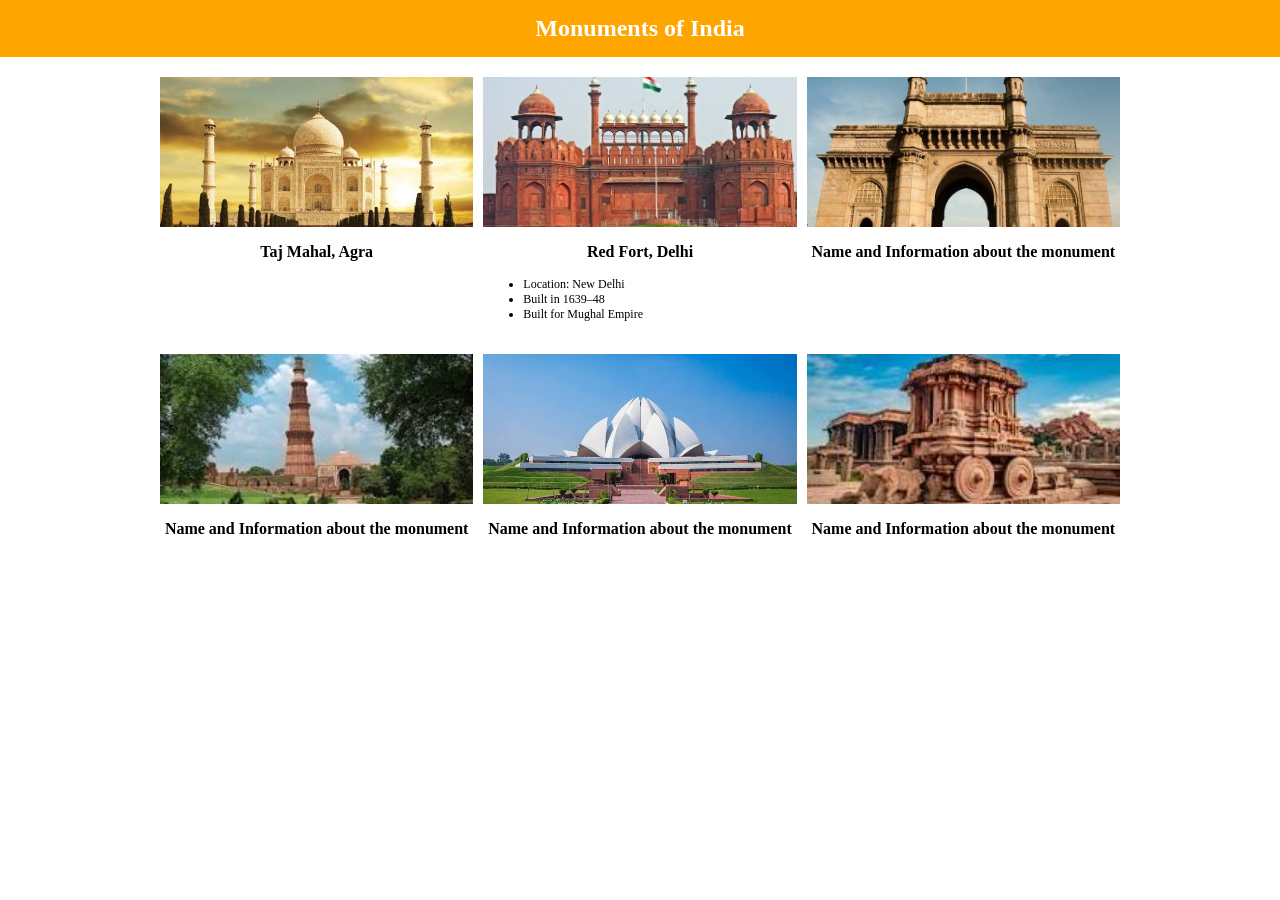
<file: index.html>
<!DOCTYPE html>
<html lang="en">
<head>
    <meta charset="UTF-8">
    <meta name="viewport" content="width=device-width, initial-scale=1.0">
    <title>Monuments of India</title>
    <link rel="stylesheet" href="style.css">
</head>

<body>

    <header>
        <h2>Monuments of India</h2>
    </header>

    <div class="container">

        <div class="monument">
            <img src="taj.jfif" alt="Taj Mahal">
            <h3>Taj Mahal, Agra</h3>
        </div>

        <div class="monument">
            <img src="redfort.jfif" alt="Red Fort">
            <h3>Red Fort, Delhi</h3>
            <ul>
                <li>Location: New Delhi</li>
                <li>Built in 1639–48</li>
                <li>Built for Mughal Empire</li>
            </ul>
        </div>

        <div class="monument">
            <img src="gateway.jfif" alt="India Gate">
            <h3>Name and Information about the monument</h3>
        </div>

        <div class="monument">
            <img src="qutub.jfif" alt="Qutub Minar">
            <h3>Name and Information about the monument</h3>
        </div>

        <div class="monument">
            <img src="lotus.jfif" alt="Lotus Temple">
            <h3>Name and Information about the monument</h3>
        </div>

        <div class="monument">
            <img src="hampi.jfif" alt="Stone Chariot at Hampi">
            <h3>Name and Information about the monument</h3>
        </div>

    </div>

</body>
</html>
</file>
<file: style.css>
body {
    margin: 0;
    background-color: white;
    font-family: Georgia, serif;
}

/* Heading section */
header {
    background-color: orange;
    color: white;
    text-align: center;
    padding: 15px;
}

header h2 {
    margin: 0;
}

/* Main container */
.container {
    width: 75%;
    margin: 20px auto;

    display: grid;
    grid-template-columns: repeat(3, 1fr);
    gap: 20px 10px;
}

/* Individual monument */
.monument {
    text-align: center;
}

/* Images */
.monument img {
    width: 100%;
    height: 150px;
    object-fit: cover;
}

/* Monument names */
.monument h3 {
    font-size: 16px;
    margin-top: 12px;
}

/* Description */
.monument ul {
    text-align: left;
    font-size: 12px;
}
</file>
